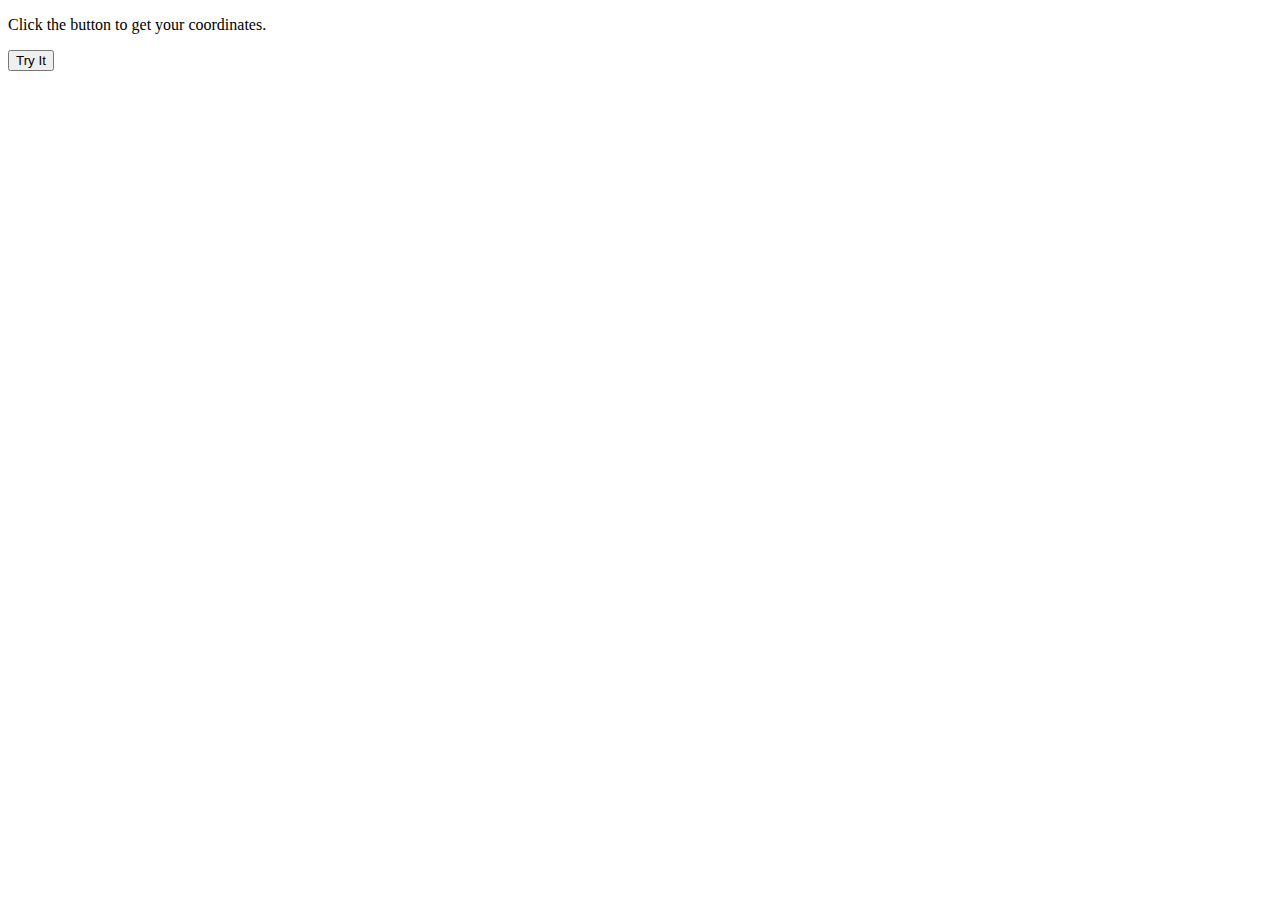
<file: location.html>
<!DOCTYPE html>
<html>
<body>

<p>Click the button to get your coordinates.</p>

<button onclick="getLocation()">Try It</button>

<p id="demo"></p>

<script>
var x = document.getElementById("demo");

function getLocation() {
  if (navigator.geolocation) {
    navigator.geolocation.getCurrentPosition(showPosition);
  } else { 
    x.innerHTML = "Geolocation is not supported by this browser.";
  }
}

function showPosition(position) {
  x.innerHTML = "Latitude: " + position.coords.latitude + 
  "<br>Longitude: " + position.coords.longitude;
}
</script>

</body>
</html>
</file>
